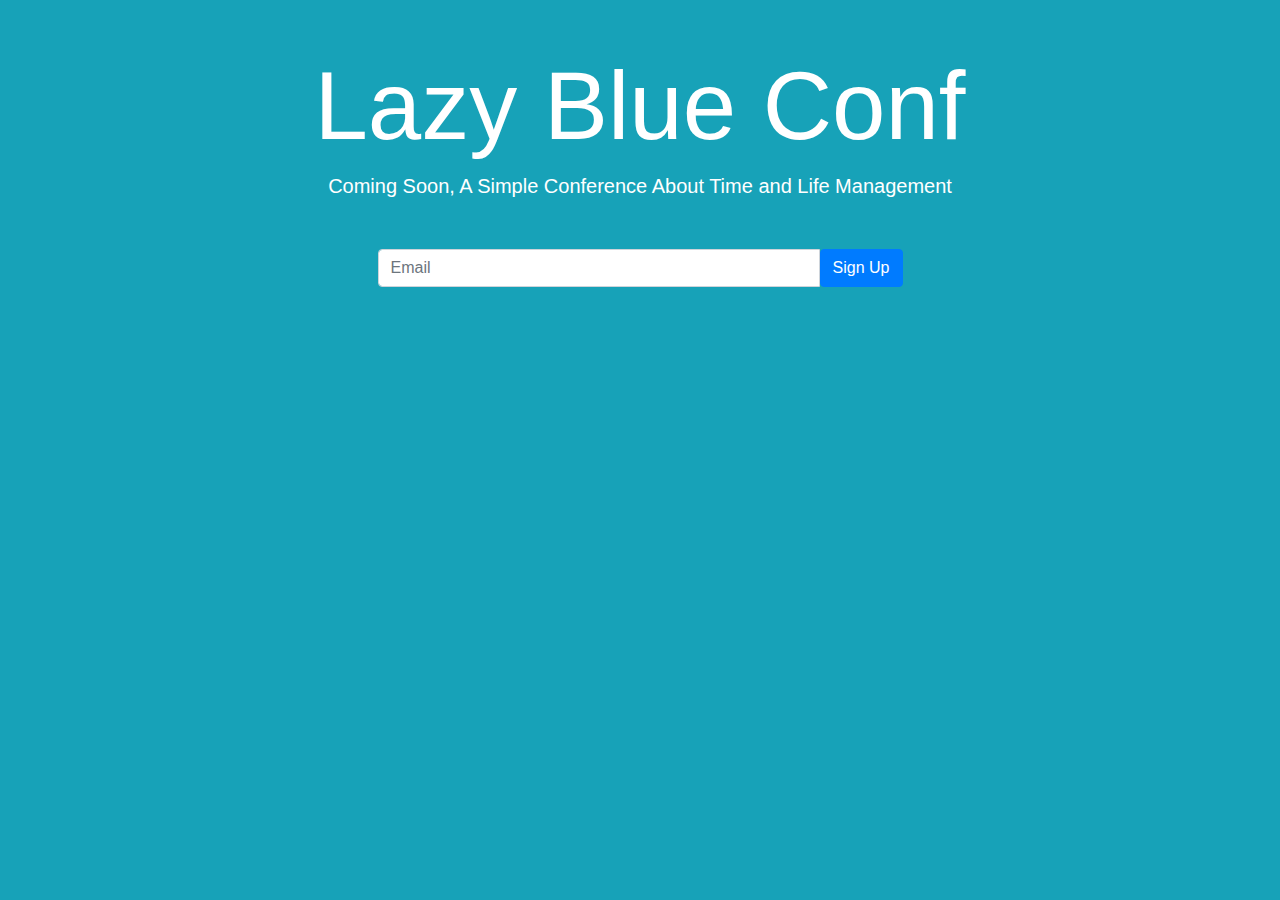
<file: signup.html>
<html lang="en">
<head>
    <meta charset="UTF-8">
    <meta name="viewport" content="width=device-width, initial-scale=1.0">
    <title>Lazy Blue Conf</title>
    
    <link rel="stylesheet" href="css/normalize.css">
    <link rel="stylesheet" href="https://stackpath.bootstrapcdn.com/bootstrap/4.3.1/css/bootstrap.min.css" integrity="sha384-ggOyR0iXCbMQv3Xipma34MD+dH/1fQ784/j6cY/iJTQUOhcWr7x9JvoRxT2MZw1T" crossorigin="anonymous">
    <link rel="stylesheet" href="css/styles.css">
</head>
<body class="bg-info text-white">
    <div class="container text-center">
        <h1 class="display-1 mt-5">Lazy Blue Conf</h1>
        <p class="lead mb-5">Coming Soon, A Simple Conference About Time and Life Management</p>

        <div class="col-lg-6 mx-auto">
            <div class="input-group">
                <input type="text" class="form-control" placeholder="Email" aria-label="Email">
                <span class="input-group-btn">
                    <button class="btn btn-primary" type="button">Sign Up</button>
                </span>
            </div>
        </div>
    </div>

    <script src="https://code.jquery.com/jquery-3.3.1.slim.min.js" integrity="sha384-q8i/X+965DzO0rT7abK41JStQIAqVgRVzpbzo5smXKp4YfRvH+8abtTE1Pi6jizo" crossorigin="anonymous"></script>
    <script src="https://cdnjs.cloudflare.com/ajax/libs/popper.js/1.14.7/umd/popper.min.js" integrity="sha384-UO2eT0CpHqdSJQ6hJty5KVphtPhzWj9WO1clHTMGa3JDZwrnQq4sF86dIHNDz0W1" crossorigin="anonymous"></script>
    <script src="https://stackpath.bootstrapcdn.com/bootstrap/4.3.1/js/bootstrap.min.js" integrity="sha384-JjSmVgyd0p3pXB1rRibZUAYoIIy6OrQ6VrjIEaFf/nJGzIxFDsf4x0xIM+B07jRM" crossorigin="anonymous"></script>
</body>
</html>
</file>
<file: css/styles.css>
body    {
    font-family: 'Nunito', 'Trebuchet MS', sans-serif;
}

.navbar .navbar-brand   {
    color: white;
    font-weight: 700;
    font-size: 1.25rem;
}

.jumbotron  {
    background-image: url('../images/MilkyWay.jpg');
    background-size: cover;
}
</file>
